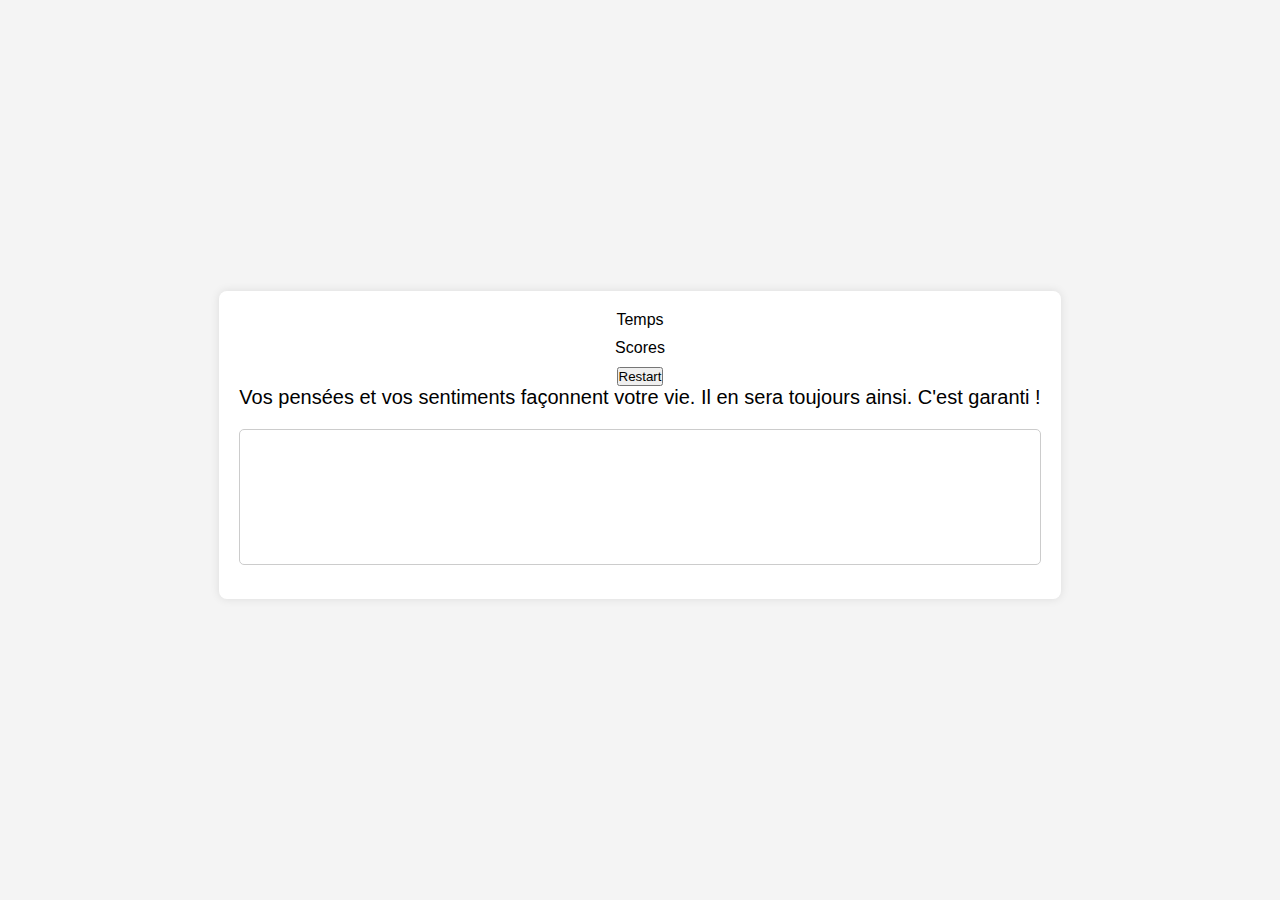
<file: index.html>
<!DOCTYPE html>
<html lang="en">
<head>
    <meta charset="UTF-8">
    <meta name="viewport" content="width=device-width, initial-scale=1.0">
    <title>dactylo</title>
  <link rel="stylesheet" href="style.css">
</head>
<body>
    <div class="contenu">
        Temps<div id="time"></div>
        Scores <div id="scores"></div>
        <button id="restart">Restart</button>
        <div class="phrase"></div>
        <div id="dactylo">
            <textarea id="the_input" cols="50" rows="6"></textarea>
        </div>
     
    </div>
    <audio src="sound/wrong.mp3" id="song"></audio>
   
    <script src="index.js"></script>
</body>
</html>
</file>
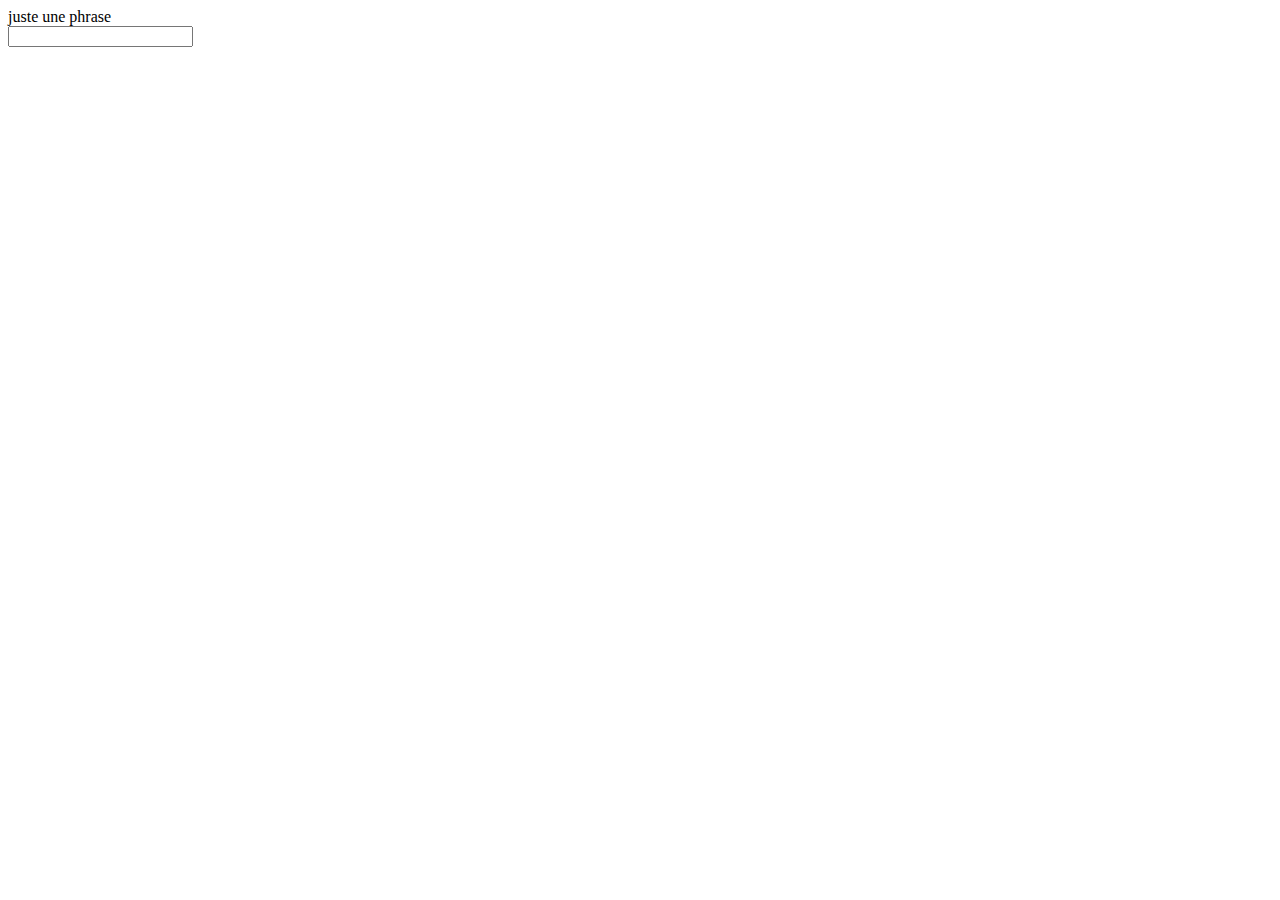
<file: 2eme methode/index.html>
<!DOCTYPE html>
<html lang="en">
<head>
    <meta charset="UTF-8">
    <meta name="viewport" content="width=device-width, initial-scale=1.0">
    <link rel="stylesheet" href="index.css">
    <title>Dactylo</title>
</head>
<body>
    <div id="phrase"></div>
    <input type="text" id="input">
   <style>
   
   </style>
    <script src="index.js"></script>
</body>
</html>
</file>
<file: style.css>
/* Réinitialisation des styles par défaut */
* {
    margin: 0;
    padding: 0;
    box-sizing: border-box;
}

/* Styles pour le corps de la page */
body {
    font-family: Arial, sans-serif;
    background-color: #f4f4f4;
    display: flex;
    justify-content: center;
    align-items: center;
    height: 100vh;
}

/* Conteneur principal */
.contenu {
    text-align: center;
    padding: 20px;
    border-radius: 8px;
    background-color: #fff;
    box-shadow: 0 0 10px rgba(0, 0, 0, 0.1);
}

/* Styles pour le texte Heures et Scores */
#time,
#scores {
    font-size: 24px;
    margin-bottom: 10px;
}

/* Styles pour la zone de la phrase */
.phrase {
    font-size: 20px;
    margin-bottom: 20px;
}

/* Styles pour la zone de saisie */
#the_input {
    width: 100%;
    padding: 10px;
    font-size: 16px;
    border: 1px solid #ccc;
    border-radius: 5px;
    resize: none;
}

/* Styliser les éléments div de manière spécifique */
div {
    margin-bottom: 10px;
}


.correct {
    color: rgb(8, 250, 8);
}


.incorrect{
    color: rgb(231, 12, 12);
    text-decoration: underline;
}
</file>
<file: 2eme methode/index.css>
.correct{
    color : rgb(16, 224, 16) ;

}
.incorrect{
    color: red;
    
}
</file>
